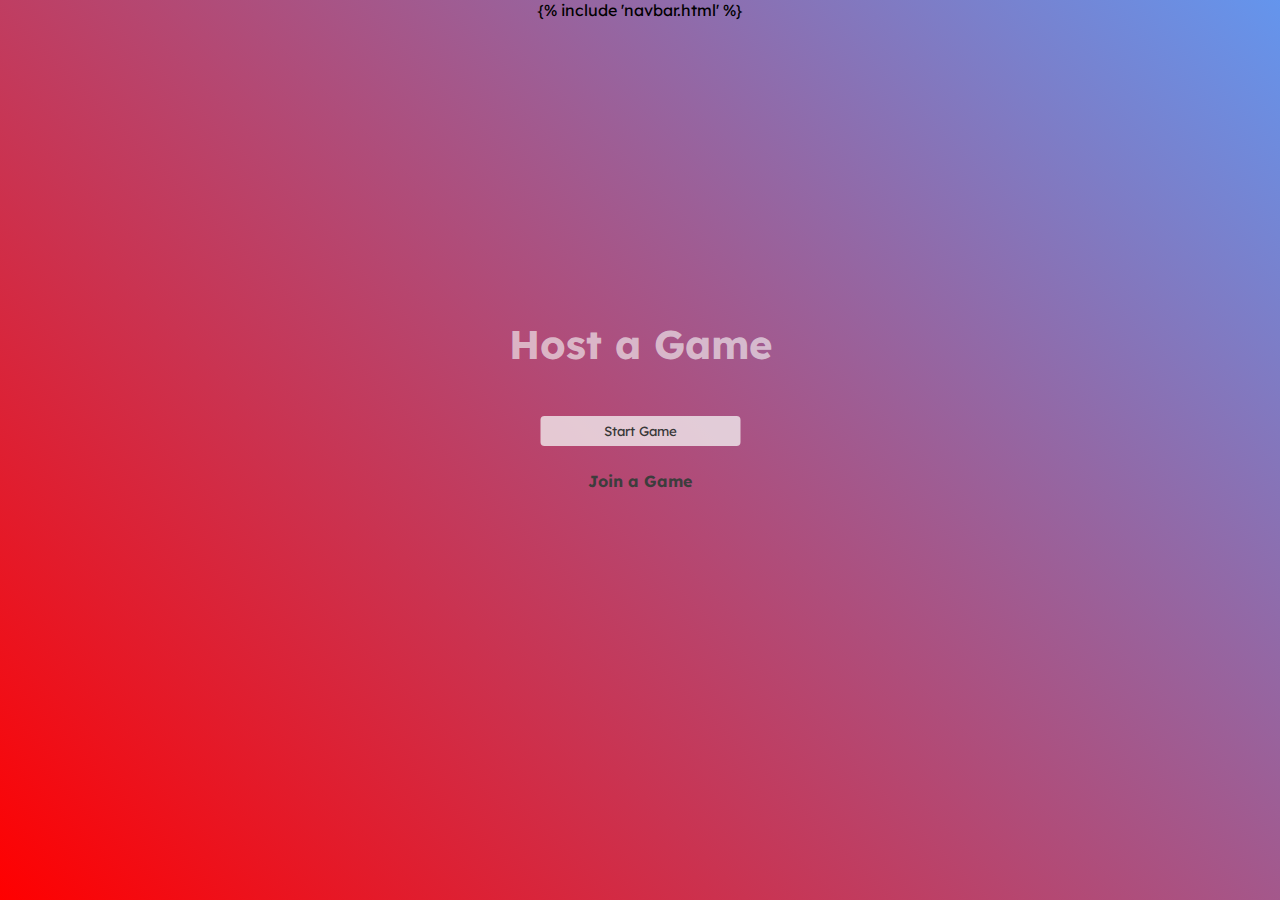
<file: templates/new.html>
<!DOCTYPE html>
<html lang="en-US" dir="ltr">
<head>
	<meta charset="UTF-8">
	<meta name="viewport" content="width=device-width, initial-scale=1.0">
	<title>Host a Game | Tic Tac Pro</title>
	<link rel="stylesheet" href="/static/style.css">
	<script async src="https://pagead2.googlesyndication.com/pagead/js/adsbygoogle.js?client=ca-pub-8188107627844775"
     crossorigin="anonymous"></script>
</head>
<body>
	{% include 'navbar.html' %}

	<div id="center">
		<h2>Host a Game</h2>

		<br>

		<form action="/init-game">
			<input type="submit" value="Start Game">
		</form>

		<br>

		<a href="/join">Join a Game</a>
	</div>
	
</body>
</html>
</file>
<file: static/style.css>
@import url('https://fonts.googleapis.com/css2?family=Lexend:wght@100;200;300;400;500;600;700;800;900&display=swap');
@import url('https://fonts.googleapis.com/css2?family=IBM+Plex+Mono:ital,wght@0,100;0,200;0,300;0,400;0,500;0,600;0,700;1,100;1,200;1,300;1,400;1,500;1,600;1,700&family=Lexend:wght@100;200;300;400;500;600;700;800;900&display=swap');
@import url('https://fonts.googleapis.com/css2?family=IBM+Plex+Sans:ital,wght@0,100;0,200;0,300;0,400;0,500;0,600;0,700;1,100;1,200;1,300;1,400;1,500;1,600;1,700&display=swap');

@import url('/static/nav.css');
@import url('/static/privacy.css');


* {
	font-family: 'Lexend', sans-serif;
	margin: 0;
	padding: 0;
	text-align: center;
	box-sizing: border-box;
}

body {
	height: 100vh;
	margin: 0;
	padding: 0;
	background: linear-gradient(45deg, red, cornflowerblue);
	overflow: hidden;
}

h1 {
	text-align: center;
	font-size: 45px;
	margin-top: 10vh;
	margin-bottom: 5px;
}

h2 {
	text-align: center;
	font-size: 40px;
/* 	margin-top: 5vh; */
	margin-bottom: 3vh;
	font-weight: bold;
	color: rgba(245, 245, 245, 0.65);
}

p {
	text-align: center;
}

input {
	border: none;
	height: 30px;
	width: 200px;
	border-radius: 4px;
	background-color: rgba(245, 245, 245, 0.753);
	display: inline-block;
	margiN: auto auto 5px auto;
	transition: background-color 0.5s;
	color: #373737;
}

input:focus {
	background-color: whitesmoke;
	transition: background-color 0.3s;
}

div#center {
	position: absolute;
	top: 45%;
	left: 50%;
	transform: translate(-50%, -50%);
}

a {
	color: #3d3d3d;
	font-weight: bold;
	text-decoration: none;
}

.game-option {
	background-color: rgba(245, 245, 245, 0.753);
	padding: 15px;
	border-radius: 4px;

	cursor: pointer;
	transition: background-color 0.5s;
	display: block;
	font-weight: normal;
}

.game-option:hover {
	background-color: rgb(245, 245, 245);
	transition: background-color 0.3s;
}

.game-type {
	font-weight: bold;
}

#error-footer {
	width: 100%;
	height: 30px;
	background-color: #f43d51;
	position: fixed;
	top: 100vh;
	transform: translateY(-100%);
	/* box-shadow: 0 5px 10px rgba(0, 0, 0, .2); */
	box-shadow: 0 4px 8px 0 rgba(0, 0, 0, 0.2), 0 6px 20px 0 rgba(0, 0, 0, 0.19);
	padding-top: 10px;

	display: none;
}

/* #error-footer:empty {
	display: none;
} */

#error-footer p {
	color: white;
	font-weight: bold;

	/* font-family: 'IBM Plex Mono', sans-serif; */
}

#winner-declaration {
	height: 265px;
	width: 300px;
	position: fixed;
	top: 45%;
	left: 50%;
	transform: translate(-50%, -50%);
	z-index: 99;
	border-radius: 9px;
	background-color: rgba(245, 245, 245, 0.8);
	box-shadow: 0 4px 8px 0 rgba(0, 0, 0, 0.027), 
							0 6px 15px 0 rgba(0, 0, 0, 0.103);
	display: none;
}

#winner-declaration span {
	font-weight: bold;
	position: absolute;
	right: 12px;
	top: 5px;
	font-size: 18px;
	font-family: 'IBM Plex Mono', monospace;
	cursor: pointer;
}

#winner-declaration #header {
	background-color: royalblue;
	margin: 0;
	color: whitesmoke;
	height: 40%;
	border-radius: 9px 9px 0px 0px;
}

#winner-declaration #header h2 {
	color: whitesmoke;
	font-weight: bold;
	text-align: center;
	position: relative;
	top: 50%;
	transform: translateY(-50%);
}

#winner-declaration p {
	margin: 15px;
}
</file>
